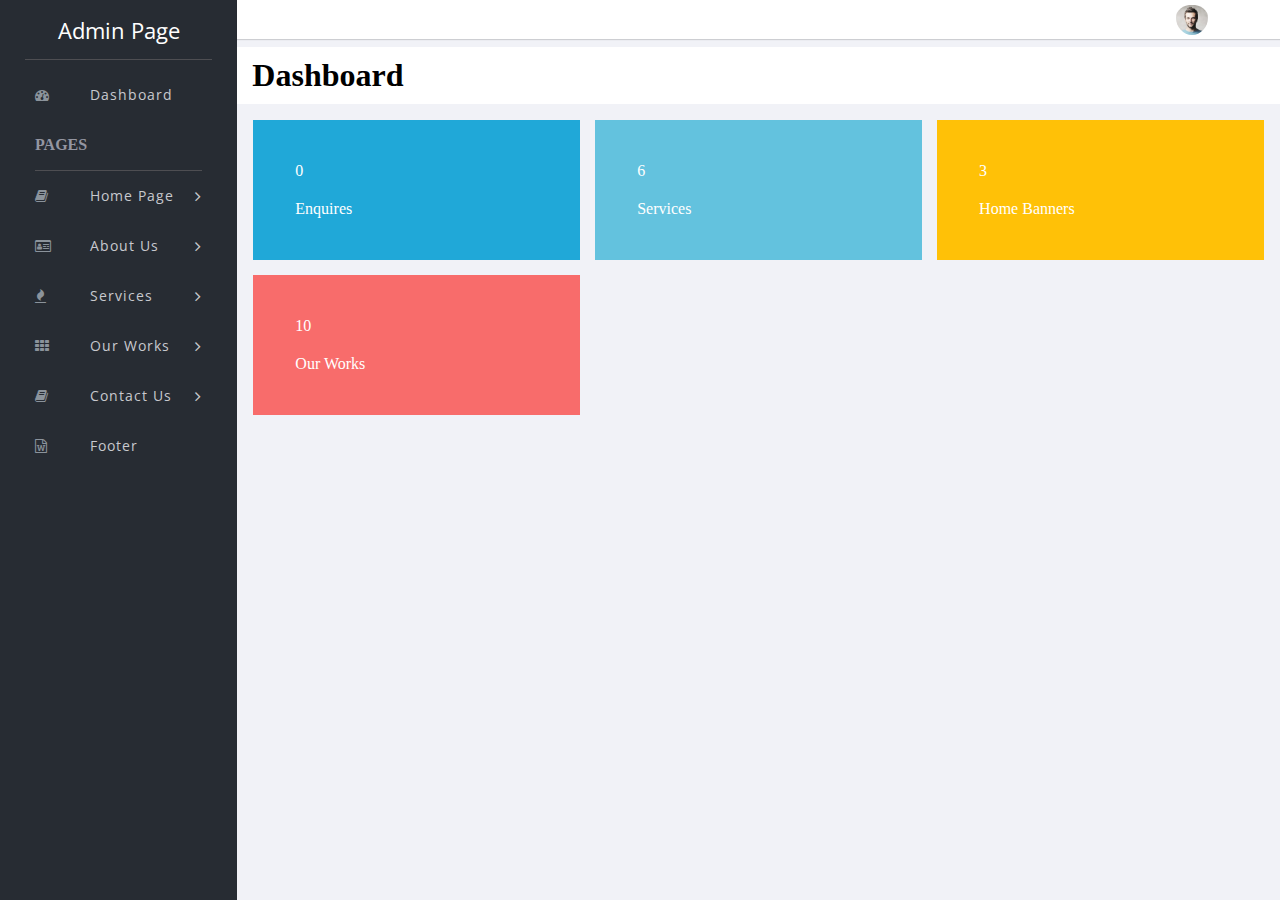
<file: index.html>
<!DOCTYPE html>
<html>
<head>
    <meta charset='utf-8'>
    <meta http-equiv='X-UA-Compatible' content='IE=edge'>
    <title>Demo page</title>
    <meta name='viewport' content='width=device-width, initial-scale=1'>
    <link rel="stylesheet" href="https://cdnjs.cloudflare.com/ajax/libs/font-awesome/4.7.0/css/font-awesome.min.css">
    <link href='https://fonts.googleapis.com/css?family=Open Sans' rel='stylesheet'>
    <link rel='stylesheet' type='text/css' media='screen' href='main.css'>
</head>
<body>
    <div class="mobile-container">
    <div class="topnav">
        <a href="#home" class="active">Admin Page</a>
        <div id="myLinks">
          <ul class="nav navbar-nav">
            <li class="menu-item">
              <a class="menu-mobile"  href="#" onclick="loadPage('Dashboard.html', event)">
                <i class="menu-icon fa fa-dashboard"></i>
              Dashboard
            </a>
            </li>
            <h3 class="menu-title">PAGES</h3>
            <li class="menu-item menu-has-child">
              <a>
                <i class="menu-icon fa fa-book"></i>
                Home Page
              </a>
              <ul class="sub-menu child-dropdown">
                <li>
                  <a >
                    <i class="menu-icon fa fa-puzzle-piece"></i>
                  Top Row
                  </a>
                </li>
                <li>
                  <a>
                    <i class="menu-icon fa fa-id-card-o"></i>
                  Banners
                </a>
                </li>
                <li>
                  <a>
                    <i class="menu-icon fa fa-fire"></i>
                  Speciality
                </a>
                </li>
                <li>
                  <a>
                    <i class="menu-icon fa fa-id-badge"></i>
                  About Us
                </a>
                </li>
                <li>
                  <a>
                    <i class="menu-icon fa fa-bars"></i>
                  Services
                </a>
                </li>
                <li>
                  <a>
                    <i class="menu-icon fa fa fa-th"></i>
                  Service Counts
                </a>
                </li>
                <li>
                  <a>
                    <i class="menu-icon fa fa-book"></i>
                  Why Us
                </a>
                </li>
                <li>
                  <a>
                    <i class="menu-icon fa fa-id-card-o"></i>
                  Testimonials
                </a>
                </li>
              </ul>
            </li>
            <li class="menu-item menu-has-child">
              <a>
                <i class="menu-icon fa fa-id-badge"></i>
              About Us
            </a>
            <ul class="sub-menu child-dropdown">
              <li>
                <a href="#" onclick="loadPage('AboutUS/Banner.html', event)">
                  <i class="menu-icon fa fa-id-card-o"></i>
                Banner
                </a>
              </li>
              <li>
                <a href="#" onclick="loadPage('AboutUS/Details.html', event)">
                  <i class="menu-icon fa fa-id-card-o"></i>
                Details
              </a>
              </li>
            </ul>
            </li>
            <li class="menu-item menu-has-child">
              <a>
                <i class="menu-icon fa fa-bars"></i>
              Services
            </a>
            <ul class="sub-menu child-dropdown">
              <li>
                <a>
                  <i class="menu-icon fa fa-id-card-o"></i>
                Banner
                </a>
              </li>
              <li>
                <a>
                  <i class="menu-icon fa fa-id-card-o"></i>
                Details
              </a>
              </li>
            </ul>
            </li>
            <li class="menu-item menu-has-child">
              <a>
                <i class="menu-icon fa fa-th"></i>
              Our Works
            </a>
            <ul class="sub-menu child-dropdown">
              <li>
                <a>
                  <i class="sub-menu-icon fa fa-table"></i>
                Banner
                </a>
              </li>
              <li>
                <a>
                  <i class="sub-menu-icon fa fa-spinner"></i>
                Image Gallery
              </a>
              </li>
            </ul>
            </li>
            <li class="menu-item menu-has-child">
              <a>
                <i class="menu-icon fa fa-book"></i>
              Contact Us
            </a>
            <ul class="sub-menu child-dropdown">
              <li>
                <a>
                  <i class="sub-menu-icon fa fa-table"></i>
                Banner
                </a>
              </li>
              <li>
                <a>
                  <i class="sub-menu-icon fa fa-book"></i>
                Details
              </a>
              </li>
            </ul>
            </li>
            <li class="menu-item">
              <a>
                <i class="menu-icon fa fa-file-word-o"></i>
              Footer
            </a>
            </li>
          </ul>
        </div>
        <a href="javascript:void(0);" class="icon" onclick="myFunction()">
          <i class="fa fa-bars"></i>
        </a>
      </div>
    </div>
    <div class="main-container">
         <div class="side-panel">
            <header class="side-panel-header">
              <a class="admin-title">Admin Page</a>
              <ul class="nav navbar-nav">
                <li class="menu-item">
                  <a href="#" onclick="loadPage('Dashboard.html', event)">
                    <i class="menu-icon fa fa-dashboard"></i>
                  Dashboard
                </a>
                </li>
                <h3 class="menu-title">PAGES</h3>
                <li class="menu-item menu-has-child">
                  <a>
                    <i class="menu-icon fa fa-book"></i>
                    Home Page
                  </a>
                  <ul class="sub-menu child-dropdown">
                    <li>
                      <a >
                        <i class="sub-menu-icon fa fa-puzzle-piece"></i>
                      Top Row
                      </a>
                    </li>
                    <li>
                      <a>
                        <i class="sub-menu-icon fa fa-id-card-o"></i>
                      Banners
                    </a>
                    </li>
                    <li>
                      <a>
                        <i class="sub-menu-icon fa fa-fire"></i>
                      Speciality
                    </a>
                    </li>
                    <li>
                      <a>
                        <i class="sub-menu-icon fa fa-id-badge"></i>
                      About Us
                    </a>
                    </li>
                    <li>
                      <a>
                        <i class="sub-menu-icon fa fa-bars"></i>
                      Services
                    </a>
                    </li>
                    <li>
                      <a>
                        <i class="sub-menu-icon fa fa-th"></i>
                      Service Counts
                    </a>
                    </li>
                    <li>
                      <a>
                        <i class="sub-menu-icon fa fa-book"></i>
                      Why Us
                    </a>
                    </li>
                  </ul>
                </li>
                <li class="menu-item menu-has-child">
                  <a>
                    <i class="menu-icon fa fa-id-card-o"></i>
                  About Us
                </a>
                <ul class="sub-menu child-dropdown">
                  <li>
                    <a href="#" onclick="loadPage('AboutUS/Banner.html', event)">
                      <i class="sub-menu-icon fa fa-table"></i>
                    Banner
                    </a>
                  </li>
                  <li>
                    <a href="#" onclick="loadPage('AboutUS/Details.html', event)">
                      <i class="sub-menu-icon fa fa-book"></i>
                    Details
                  </a>
                  </li>
                </ul>
                </li>
                <li class="menu-item menu-has-child">
                  <a>
                    <i class="menu-icon fa fa-fire"></i>
                  Services
                </a>
                <ul class="sub-menu child-dropdown">
                  <li>
                    <a>
                      <i class="sub-menu-icon fa fa-table"></i>
                    Banner
                    </a>
                  </li>
                  <li>
                    <a>
                      <i class="sub-menu-icon fa fa-book"></i>
                    Details
                  </a>
                  </li>
                </ul>
                </li>
                <li class="menu-item menu-has-child">
                  <a>
                    <i class="menu-icon fa fa-th"></i>
                  Our Works
                </a>
                <ul class="sub-menu child-dropdown">
                  <li>
                    <a>
                      <i class="sub-menu-icon fa fa-table"></i>
                    Banner
                    </a>
                  </li>
                  <li>
                    <a>
                      <i class="sub-menu-icon fa fa-spinner"></i>
                    Image Gallery
                  </a>
                  </li>
                </ul>
                </li>
                <li class="menu-item menu-has-child">
                  <a>
                    <i class="menu-icon fa fa-book"></i>
                  Contact Us
                </a>
                <ul class="sub-menu child-dropdown">
                  <li>
                    <a>
                      <i class="sub-menu-icon fa fa-table"></i>
                    Banner
                    </a>
                  </li>
                  <li>
                    <a>
                      <i class="sub-menu-icon fa fa-book"></i>
                    Details
                  </a>
                  </li>
                </ul>
                </li>
                <li class="menu-item">
                  <a>
                    <i class="menu-icon fa fa-file-word-o"></i>
                  Footer
                </a>
                </li>
              </ul>
            </header>
         </div>
         <div class="content-panel">
            <header class="user-info">
              <div class="grid-item-1"></div>
              <div class="grid-item-2">
                <img width="32px" class="admin-img" src="./assets/admin.jpg"/>
              </div>
            </header>
            <div id="load-content">

            </div>
         </div>
    </div>
    <script src='main.js'></script>
</body>
</html>
</file>
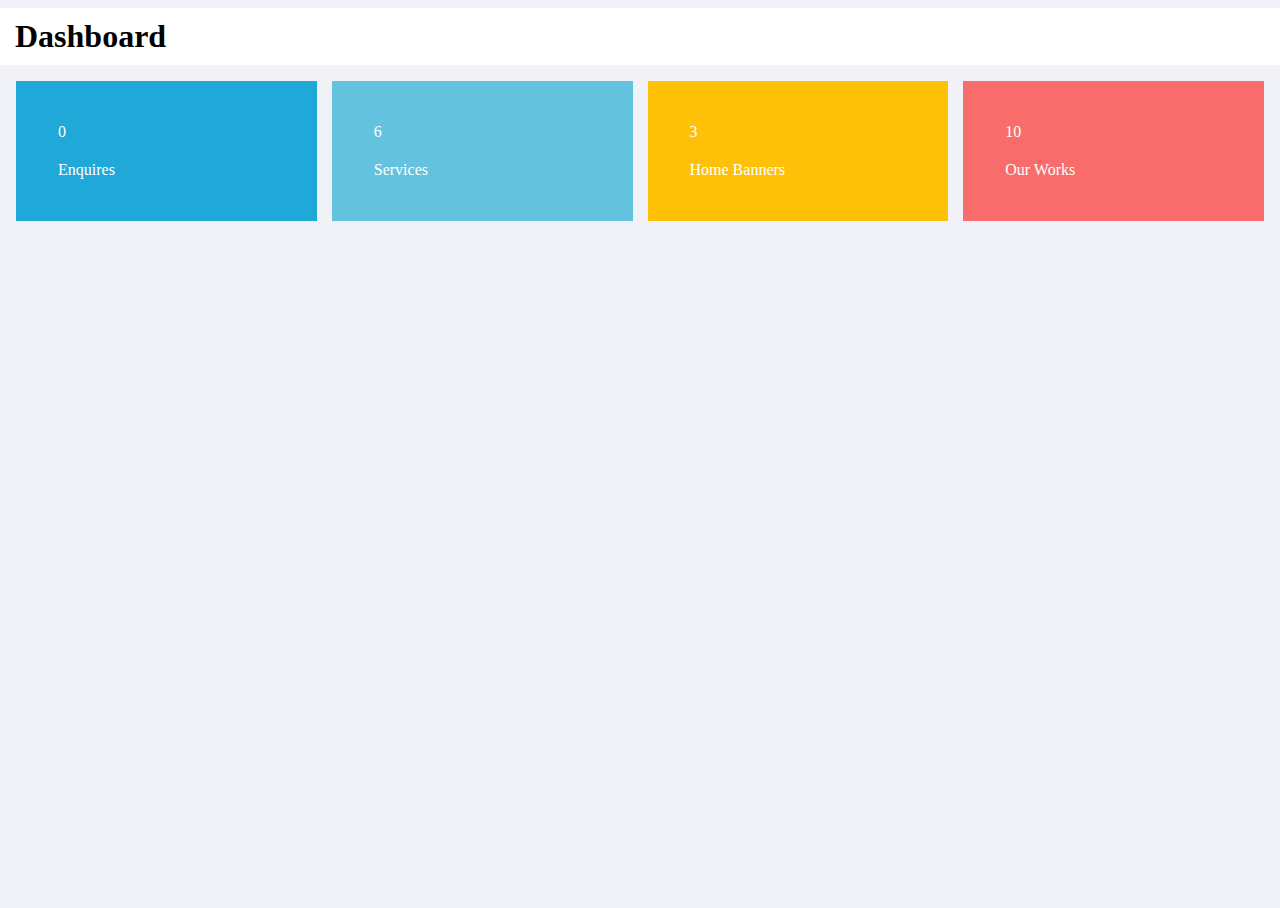
<file: Dashboard.html>
<!DOCTYPE html>
<html>
<head>
    <meta charset='utf-8'>
    <meta http-equiv='X-UA-Compatible' content='IE=edge'>
    <title>Dashboard</title>
    <meta name='viewport' content='width=device-width, initial-scale=1'>
    <link rel='stylesheet' type='text/css' media='screen' href='main.css'>
</head>
<body>
    <section class="dashboard">
        <header class="dashboard-header">
            <h1>
              Dashboard
            </h1>
        </header>
      </section>
        <section class="card-section">
           <div class="card card-1">
            <p class="card-details">0</p>
            <p class="card-details">Enquires</p>
           </div>
           <div class="card card-2">
            <p class="card-details">6</p>
            <p class="card-details">Services</p>
           </div>
           <div class="card card-3">
            <p class="card-details">3</p>
            <p class="card-details">Home Banners</p>
           </div>
           <div class="card card-4">
            <p class="card-details">10</p>
            <p class="card-details">Our Works</p>
           </div>
      </section>
</body>
</html>
</file>
<file: main.css>
*{
    margin: 0;
    padding: 0;
    box-sizing: border-box;
}
body{
  background-color: #f1f2f7;
  overflow-y: auto;
  width: 100vw;
  height: 100vh;
}
.mobile-container {
    margin: auto;
    background-color: #555;
    height: auto;
    color: white;
    border-radius: 10px;
  }

  
  .topnav {
    overflow: hidden;
    background-color: #272c33;
    position: relative;
  }
  
  .topnav #myLinks {
    display: none;
  }
  
  .topnav a {
    color: white;
    padding: 14px 16px;
    text-decoration: none;
    font-size: 17px;
    display: block;
  }
  
  .topnav a.icon {
    display: block;
    position: absolute;
    right: 0;
    top: 0;
  }
  
  .topnav a:hover {
  }

  .main-container{
    width: 100vw;
    height: 100vh;
    display: flex;
  }

  .content-panel{
    width: 100%;
  }

  .side-panel{
    display: none;
  }

  .admin-img{
    border-radius: 50%;
    padding-top:0.3rem;
  }

  .user-info{
    background:#fff;
    box-shadow: 0 1px 1px rgba(0, 0, 0, 0.15);
    display: grid;
    grid-template-columns: 9fr 1fr;
  }

  .dashboard{
    background-color: #fff;
    margin-top: 0.5rem;
    padding: 10px 15px;
  }

  .card{
    padding: 2rem;
    background-color: aqua;
    text-align: center;
  }

  .card-section{
    margin-top: 1rem;
    display: grid;
    grid-template-columns: repeat(auto-fit,minmax(249px,1fr));
    gap: 15px;
    justify-content: center;
    margin-left: 1rem;
    margin-right: 1rem;
  }

  .card-1{
    background-color: #20a8d8;
  }

  .card-2{
    background-color: #63c2de;
  }

  .card-3{
    background-color: #ffc107;
  }

  .card-4{
    background-color: #f86c6b;
  }

  .card-details{
    text-align: left;
    color: #fff;
    padding: 10px;
  }

  .menu-item{
    cursor: pointer;
  }

  .menu-item>a:active{
  background-color: #ddd;
  }
  .menu-title{
    border-bottom: 1px solid #4e4e52;
    color:#9496a1;
    font-size: 16px;
    width: 100%;
    text-align: left;
    min-height: 1.7rem;
  }

  .menu-icon{
    color: #8b939b;
    float: left;
    margin-top: 8px;
    width: 55px;
    text-align: left;
  }

  .navbar-nav{
    padding: 10px;
  }

  .navbar-nav li > a {
    background: none !important;
  color: #c8c9ce !important;
  display: inline-block;
  font-family: 'Open Sans';
  letter-spacing: 1px;
  font-size: 14px;
  line-height: 30px;
  padding: 10px 0;
  position: relative;
  width: 100%;
  text-decoration: none;
  }

  .navbar-nav li.menu-has-child > a:before{
    content: "\f105";
    color: #c8c9ce;
    font-family: 'Fontawesome';
    font-size: 16px;
    position: absolute;
    top: 10px;
    right: 0;
    text-align: right;
    -webkit-transition: all 0.25s ease;
    transition: all 0.25s ease;
  }

  .navbar-nav li.menu-has-child.show > a::before{
   content: "\f107";
  }

  .sub-menu{
    display: none;
  }

  .menu-has-child.open .sub-menu{
    display: block;
    list-style: none;
    padding: 0 0 0 35px;
  }

  .sub-menu>li{
    height: 2rem;
  }

  .sub-menu-icon{
    width: 1.5rem;
  }
 
  
/* webview */
  @media all and (min-width:576px){
    .mobile-container{
        display: none;
    }
    .side-panel{
        display: table-cell;
        padding: 0 25px;
        width: 280px;
        height: 100%;
        background-color: #272c33;
      }
    .admin-title{
      color: #fff;
      font-family: 'Open Sans';
      font-size: 22px;
      line-height: 50px;
      display: flex;
      justify-content: center;
      align-items: center;
      min-height: 60px;
      border-bottom: 1px solid #4e4e52;
    }
    .navbar-nav{
      list-style: none;
    }
    .side-panel-header{
      line-height: 50px;
    }
    .menu-item{
      color: #c8c9ce;
    }

    .menu-has-child.open .sub-menu{
      display: block;
      list-style: none;
      padding: 0 0 0 20px;
    }

    .sub-menu-icon{
      width: 2rem;
    }
  }
</file>
